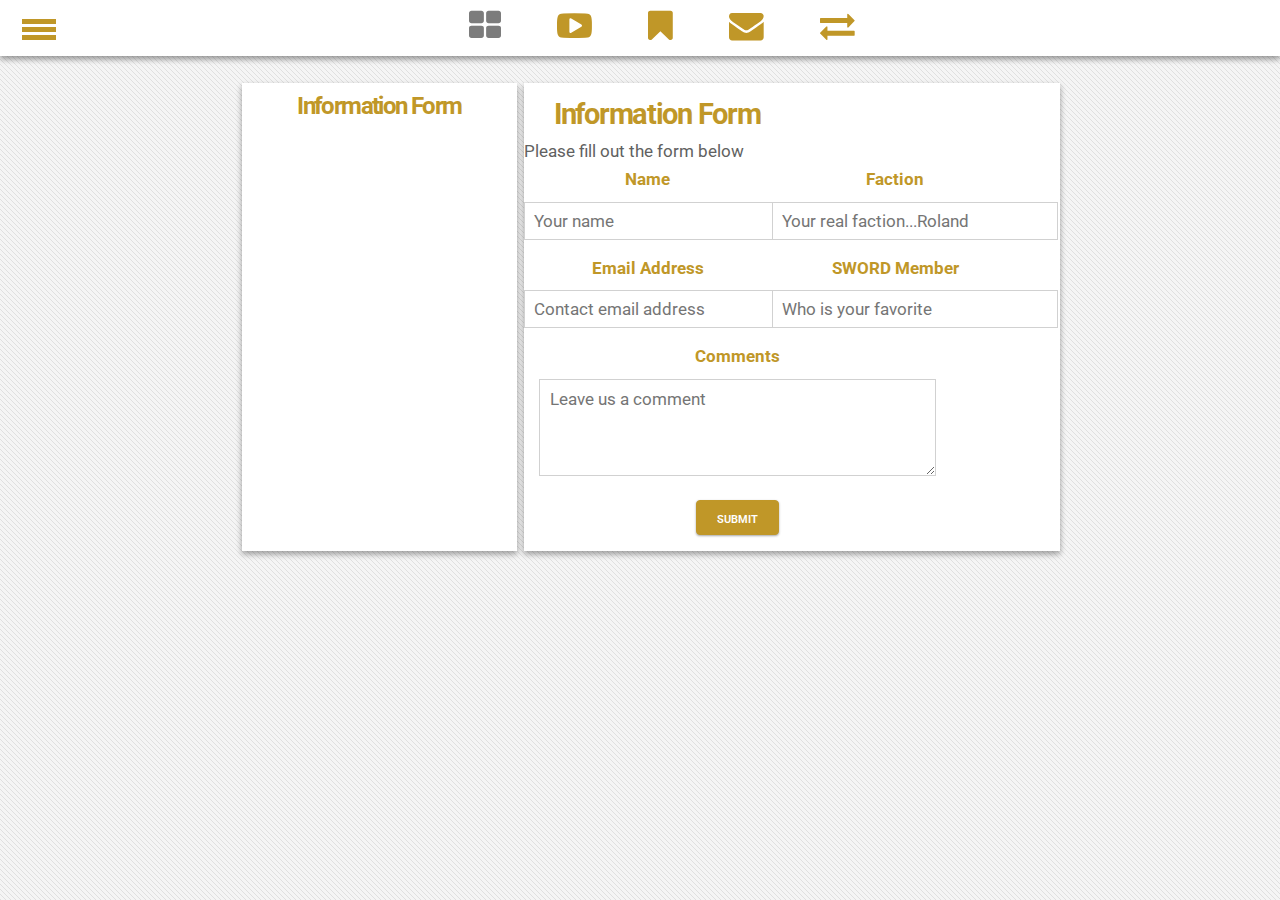
<file: contact.html>
<!DOCTYPE html>
<html lang="en">
<head>
	<title>Brotherhood</title>
	<meta http-equiv="content-type" content="text/html; charset=utf-8" />
	<meta name="description" content="" />
	<meta name="keywords" content="" />
	<meta name="viewport" content="width=device-width, initial-scale=1">
	<link rel="stylesheet" href="font-awesome/css/font-awesome.min.css">
	<link href='https://fonts.googleapis.com/css?family=Oxygen:400,300,700' rel='stylesheet' type='text/css'>
	<link href="//fonts.googleapis.com/css?family=Roboto:300,400,400italic,500,700&amp;subset=cyrillic,cyrillic-ext,greek,greek-ext,latin,latin-ext,vietnamese" rel="stylesheet">
	<script src="js/main.js"></script>
	<script src="js/jquery.min.js"></script>
	<link rel="stylesheet" href="css/normalize.css"/>
	<link rel="stylesheet" href="css/skeleton.css"/>
	<link rel="stylesheet" href="css/style.css"/>
</head>


<body id="overlay">
<nav id="nav">
	<div id="nav-icon3" class="fa fa-bars fa-2x" data-function="swipe" for="swipe" value="button">
		<span></span>
		<span></span>
		<span></span>
		<span></span>
	</div>
	<ul>
		<li class="active"><a href="index.html"><i class="fa fa-th-large fa-2x" aria-hidden="true" alt="About"></i></a></li>
		<li><a href="media.html"><i class="fa fa-youtube-play fa-2x" aria-hidden="true" alt="Media"></i></a></li>
		<li><a href="posts.html"><i class="fa fa-bookmark fa-2x" aria-hidden="true" alt="Posts"></i></a></li>
		<li><a href="contact.html"><i class="fa fa-envelope fa-2x" aria-hidden="true" alt="Contact Us"></i></a></li>
		<li><a href="statistics.php"><i class="fa fa-exchange fa-2x" aria-hidden="true" alt="Statistics"></i></a></li>
		<!-- <img src="" alt="Brotherhood Gaming" height="54" style="float:right; padding-top:2px;"> -->
	</ul>
</nav>

<div class="sidebarvisible" id="sidebarmenu">
	<div class="container">
		<div id="login">
			<div id="loginheader">
				<div id="titles">
					<h3>Login In</h3>
				</div>
				<p id="smalltext">Please log in with your username and password. Use the <span>Contact Us</span> page if you have any issues.</p>
			</div>
			<div id="loginbody">
				<form>
					<h6 style="padding-top:2%;visibility:hidden;">User Info</h6>
					<div class="ten columns">
						<i class="fa fa-envelope-o fa-lg" id="bodyicon" aria-hidden="true" alt="Sign In"></i>
						<input class="ten columns" type="email" placeholder="username" id="usernameInput">
					</div>
					<div class="ten columns">
						<i class="fa fa-asterisk fa-lg" id="bodyicon" aria-hidden="true" alt="Sign In"></i>
						<input class="ten columns" type="password" placeholder="password" id="passwordInput">
					</div>
				</form>
			</div>
			<div id="loginfooter">
				<input class="button-primary" id="floatleft" type="submit" value="Submit">
				<p id="floatright" style="font-size:0.4em; padding-right:10px;">Need help? <a href="contact.html">click here <i class="fa fa-angle-right fa-lg" aria-hidden="true" alt="Sign In"></i></a></p>
			</div>
		</div>
	</div>
</div>

<div id="main" class="container">

	<div id="cardholder">

		<div id="headerrow1" class="offset-by-one three columns" style="height:27em;">
			<h2 id="titles">Information Form</h2>
		</div>

		<div id="headerrow1" class="seven columns" style="margin-left:.4em; height:27em;">
			<header>
				<h4 id="headertitle" class="u-full-width">Information Form</h4>
				<p id="alignleft">Please fill out the form below</p>
			</header>

			<form name="htmlform" method="post" action="php/html_form_send.php" style="margin-right:0px;float:left;display: inline;">
        <div class="u-full-width">
            <div>
				<div valign="top" class="six columns">
					<label for="name" style="font-weight: bold; color: #C09728;">Name</label><br>
					<input type="text" name="first_name" maxlength="50" size="25" placeholder=" Your name" style="box-shadow:none;">
				</div>
            </div>
            <div>
				<div valign="top" class="six columns">
					<label for="faction" style="font-weight: bold; color: #C09728;">Faction</label><br>

					<input type="text" name="last_name" maxlength="50" size="25" placeholder=" Your real faction...Roland" style="box-shadow:none;">
				</div>
            </div>
            <div>
				<div valign="top" class="six columns">
					<label for="email" style="font-weight: bold; color: #C09728;">Email Address</label><br>

					<input type="text" name="email" maxlength="80" size="25" placeholder=" Contact email address" style="box-shadow:none;">
				</div>
            </div>
            <div>
				<div valign="top" class="six columns">
					<label for="sword_member" style="font-weight: bold; color: #C09728;">SWORD Member</label><br>

					<input type="text" name="telephone" maxlength="30" size="25" placeholder=" Who is your favorite" style="box-shadow:none;">
				</div>
            </div>
        </div>
				<div valign="top" class="ten columns" style="/* border:none; *//* box-shadow:0 1px 3px rgba(0,0,0,0.12), 0 1px 2px rgba(0,0,0,0.24); */">
					<label for="comments" style="font-weight: bold; color: #C09728;">Comments</label><br>

					<textarea name="comments" cols="40" rows="3" placeholder=" Leave us a comment" style="resize: vertical; box-shadow:none; width: 93%!important; margin-top: 0px; margin-bottom: 15px; height: 97px;"></textarea>
					<input type="submit" value="Submit" id="contactsubmit">
				</div>

			</form>
		</div>
	</div>


	<script>
		$(document).ready(function(){
			$('#nav-icon3').click(function(){
				$(this).toggleClass('open');
			});
		});

		$(document).ready(function(){
			$("#nav-icon3").click(function(){
				$("#sidebarmenu").toggleClass("sidebar sidebarvisible");
			});
		});

		$(document).on('click', '#nav-icon3', function(){
			if ($('body').css('overflow') == 'auto'){
				$('body').css("overflow", "hidden");
			}else{
				$('body').css("overflow", "auto");
			}
		});
	</script>

</body>

</html>
</file>
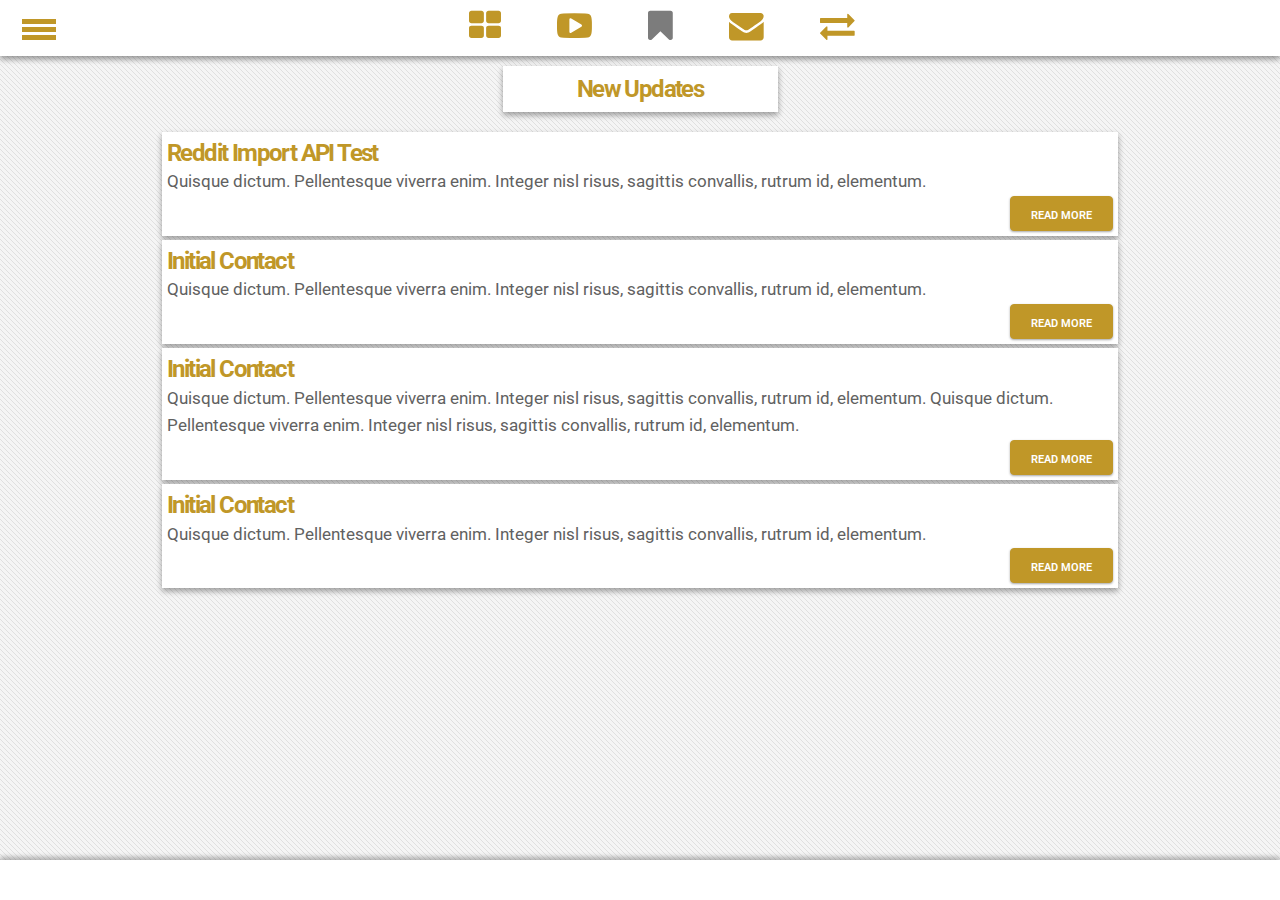
<file: posts.html>
<?php 	require_once "include/badmin.php"; ?>
<!DOCTYPE html>
<html lang="en">
<head>
    <title>Brotherhood</title>
    <meta http-equiv="content-type" content="text/html; charset=utf-8" />
    <meta name="description" content="" />
    <meta name="keywords" content="" />
    <meta name="viewport" content="width=device-width, initial-scale=1">
    <link rel="stylesheet" href="font-awesome/css/font-awesome.min.css">
    <link href='https://fonts.googleapis.com/css?family=Oxygen:400,300,700' rel='stylesheet' type='text/css'>
    <link href="//fonts.googleapis.com/css?family=Roboto:300,400,400italic,500,700&amp;subset=cyrillic,cyrillic-ext,greek,greek-ext,latin,latin-ext,vietnamese" rel="stylesheet">
    <script src="js/main.js"></script>
    <script src="js/jquery.min.js"></script>
    <link rel="stylesheet" href="css/normalize.css"/>
    <link rel="stylesheet" href="css/skeleton.css"/>
    <link rel="stylesheet" href="css/style.css"/>


</head>

<body id="overlay" class="u-full-width">
        <nav id="nav" class="u-full-width">
            <div id="nav-icon3" class="fa fa-bars fa-2x" data-function="swipe" for="swipe" value="button">
                <span></span>
                <span></span>
                <span></span>
                <span></span>
            </div>
            <ul>
                <li><a href="index.html"><i class="fa fa-th-large fa-2x" aria-hidden="true" alt="About"></i></a></li>
                <li><a href="media.html"><i class="fa fa-youtube-play fa-2x" aria-hidden="true" alt="Media"></i></a></li>
                <li class="active"><a href="posts.html"><i class="fa fa-bookmark fa-2x" aria-hidden="true" alt="Posts"></i></a></li>
                <li><a href="contact.html"><i class="fa fa-envelope fa-2x" aria-hidden="true" alt="Contact Us"></i></a></li>
                <li><a href="statistics.php"><i class="fa fa-exchange fa-2x" aria-hidden="true" alt="Statistics"></i></a></li>
                <!-- <img src="" alt="Brotherhood Gaming" height="54" style="float:right; padding-top:2px;"> -->
            </ul>
        </nav>

        <div class="sidebarvisible" id="sidebarmenu">
            <div class="container">
                <div id="login">
                    <div id="loginheader">
                        <div id="titles">
                            <h3>Login In</h3>
                        </div>
                        <p id="smalltext">Please log in with your username and password. Use the <span>Contact Us</span> page if you have any issues.</p>
                     </div>
                    <div id="loginbody">
                        <form>
                            <h6 style="padding-top:2%;visibility:hidden;">User Info</h6>
                            <div class="ten columns">
                                <i class="fa fa-envelope-o fa-lg" id="bodyicon" aria-hidden="true" alt="Sign In"></i>
                                <input class="ten columns" type="email" placeholder="username" id="usernameInput">
                            </div>
                            <div class="ten columns">
                                <i class="fa fa-asterisk fa-lg" id="bodyicon" aria-hidden="true" alt="Sign In"></i>
                                <input class="ten columns" type="password" placeholder="password" id="passwordInput">
                            </div>
                        </form>
                    </div>
                    <div id="loginfooter">
                        <input class="button-primary" id="floatleft" type="submit" value="Submit">
                        <p id="floatright" style="font-size:0.4em; padding-right:10px;">Need help? <a href="contact.html">click here <i class="fa fa-angle-right fa-lg" aria-hidden="true" alt="Sign In"></i></a></p>
                    </div>
                </div>
            </div>
        </div>

    <div id="main" class="container">

        <div id="headerrow1">
            <h2 id="titles">New Updates</h2>
        </div>

        <div id="cardholder">
            <div id="listrow1">
                <div>
                    <h3 id="listtitles" style="height:auto;">Reddit Import API Test</h3>
                </div>
                <div>
                    <p id="alignleft" style="height:auto;">Quisque dictum. Pellentesque viverra  enim. Integer nisl risus, sagittis convallis, rutrum id, elementum.</p>
                </div>
                <div class="u-full-width">
                    <a href="#" class="button" id="floatright">Read More</a>
                </div>
            </div>
            <div id="listrow1">
                <div>
                    <h3 id="listtitles" style="height:auto;">Initial Contact</h3>
                </div>
                <div>
                    <p id="alignleft" style="height:auto;">Quisque dictum. Pellentesque viverra  enim. Integer nisl risus, sagittis convallis, rutrum id, elementum.</p>
                </div>
                <div class="u-full-width">
                    <a href="#" class="button" id="floatright">Read More</a>
                </div>
            </div>
            <div id="listrow1">
                <div>
                    <h3 id="listtitles" style="height:auto;">Initial Contact</h3>
                </div>
                <div>
                    <p id="alignleft" style="height:auto;">Quisque dictum. Pellentesque viverra  enim. Integer nisl risus, sagittis convallis, rutrum id, elementum. Quisque dictum. Pellentesque viverra  enim. Integer nisl risus, sagittis convallis, rutrum id, elementum.</p>
                </div>
                <div class="u-full-width">
                    <a href="#" class="button" id="floatright">Read More</a>
                </div>
            </div>
            <div id="listrow1">
                <div>
                    <h3 id="listtitles" style="height:auto;">Initial Contact</h3>
                </div>
                <div>
                    <p id="alignleft" style="height:auto;">Quisque dictum. Pellentesque viverra  enim. Integer nisl risus, sagittis convallis, rutrum id, elementum.</p>
                </div>
                <div class="u-full-width">
                    <a href="#" class="button" id="floatright">Read More</a>
                </div>
            </div>
        </div>
    </div>

    <div id="footer">

    </div>



        <script>
            $(document).ready(function(){
                $('#nav-icon3').click(function(){
                    $(this).toggleClass('open');
                });
            });

            $(document).ready(function(){
                $("#nav-icon3").click(function(){
                    $("#sidebarmenu").toggleClass("sidebar sidebarvisible");
                });
            });


            $(document).on('click', '#nav-icon3', function(){
                if ($('body').css('overflow') == 'auto'){
                    $('body').css("overflow", "hidden");
                }else{
                    $('body').css("overflow", "auto");
                }
            });
        </script>

</body>

</html>
</file>
<file: css/skeleton.css>
/*
* Skeleton V2.0.4
* Copyright 2014, Dave Gamache
* www.getskeleton.com
* Free to use under the MIT license.
* http://www.opensource.org/licenses/mit-license.php
* 12/29/2014
*/


/* Table of contents
––––––––––––––––––––––––––––––––––––––––––––––––––
- Grid
- Base Styles
- Typography
- Links
- Buttons
- Forms
- Lists
- Codes
- Tables
- Spacing
- Utilities
- Clearing
- Media Queries
*/


/* Grid
–––––––––––––––––––––––––––––––––––––––––––––––––– */
.container {
  position: relative;
  width: 75%;
  margin: 0px auto;
  text-align: center;
  box-sizing: border-box; }
.column,
.columns {
  width: 100%;
  float: left;
  box-sizing: border-box;
}

.container .sidebar {
  position: relative;
  width: 60%;
  margin: 0px auto;
  text-align: center;
  box-sizing: border-box; }
.column,
.columns {
  width: 100%;
  float: left;
  box-sizing: border-box; }

/* For devices larger than 400px */


@media (max-width: 450px) {
  .container {
      position: relative;
      width: 100%;
      margin: 0px auto;
      text-align: center;
      box-sizing: border-box;
  }
    #headerrow1, #headerrow2, #headerrow3, #headerrow4, #headerrow5 {
        background-color: #ffffff;
        height: auto;
        min-width: 275px;
        width:100%;
        margin-top: 10px;
        display: inline-block;
        padding-top: 8px;
        padding-bottom: 8px;
        box-shadow: 0 3px 6px rgba(0, 0, 0, 0.16), 0 3px 6px rgba(0, 0, 0, 0.23);
        transition: all 1.2s ease-in-out;
        transform: scale(1.0);
        -webkit-transform: scale(1.0);
        -moz-transform: scale(1.0);
        -o-transform: scale(1.0);
    }
    #headerrow1:hover, #headerrow2:hover, #headerrow3:hover, #headerrow4:hover, #headerrow5:hover {
        background-color: #ffffff;
        height: auto;
        min-width: 275px;
        width: 100%;
        margin-top: 10px;
        display: inline-block;
        padding-top: 8px;
        padding-bottom: 8px;
        box-shadow: 0 3px 6px rgba(0, 0, 0, 0.16), 0 3px 6px rgba(0, 0, 0, 0.23);
        transition: all 1.2s ease-in-out;
        transform: scale(1.0);
        -webkit-transform: scale(1.0);
        -moz-transform: scale(1.0);
        -o-transform: scale(1.0);
    }
}

@media (max-width: 768px)
  .container {
      position: relative;
      width: 75%;
      margin: 0px auto;
      text-align: center;
      box-sizing: border-box;
  }

@media (max-width: 1025px)
  .container {
      position: relative;
      width: 75%;
      margin: 0px auto;
      text-align: center;
      box-sizing: border-box;
  }
    /* COMMENT OUT CONTAINER */


/* For devices larger than 550px */
/* COMMENT OUT CONTAINERS
@media (min-width: 550px) {
  .container {
    width: 80%;
    /* margin-left: 25%
  }

  COMMENT OUT CONTAINERS */


  .column,
  .columns {
    margin-left: 0%; }
  .column:first-child,
  .columns:first-child {
    margin-left: 0; }

  .one.column,
  .one.columns                    { width: 4.66666666667%; }
  .two.columns                    { width: 13.3333333333%; }
  .three.columns                  { width: 22%;            }
  .four.columns                   { width: 30.6666666667%; }
  .five.columns                   { width: 39.3333333333%; }
  .six.columns                    { width: 48%;            }
  .seven.columns                  { width: 56.6666666667%; }
  .eight.columns                  { width: 65.3333333333%; }
  .nine.columns                   { width: 74.0%;          }
  .ten.columns                    { width: 82.6666666667%; }
  .eleven.columns                 { width: 91.3333333333%; }
  .twelve.columns                 { width: 100%; margin-left: 0; }

  .one-third.column               { width: 30.6666666667%; }
  .two-thirds.column              { width: 65.3333333333%; }

  .one-half.column                { width: 48%; }

  /* Offsets */
  .offset-by-one.column,
  .offset-by-one.columns          { margin-left: 8.66666666667%; }
  .offset-by-two.column,
  .offset-by-two.columns          { margin-left: 17.3333333333%; }
  .offset-by-three.column,
  .offset-by-three.columns        { margin-left: 26%;            }
  .offset-by-four.column,
  .offset-by-four.columns         { margin-left: 34.6666666667%; }
  .offset-by-five.column,
  .offset-by-five.columns         { margin-left: 43.3333333333%; }
  .offset-by-six.column,
  .offset-by-six.columns          { margin-left: 52%;            }
  .offset-by-seven.column,
  .offset-by-seven.columns        { margin-left: 60.6666666667%; }
  .offset-by-eight.column,
  .offset-by-eight.columns        { margin-left: 69.3333333333%; }
  .offset-by-nine.column,
  .offset-by-nine.columns         { margin-left: 78.0%;          }
  .offset-by-ten.column,
  .offset-by-ten.columns          { margin-left: 86.6666666667%; }
  .offset-by-eleven.column,
  .offset-by-eleven.columns       { margin-left: 95.3333333333%; }

  .offset-by-one-third.column,
  .offset-by-one-third.columns    { margin-left: 34.6666666667%; }
  .offset-by-two-thirds.column,
  .offset-by-two-thirds.columns   { margin-left: 69.3333333333%; }

  .offset-by-one-half.column,
  .offset-by-one-half.columns     { margin-left: 52%; }

}


/* Base Styles
–––––––––––––––––––––––––––––––––––––––––––––––––– */
/* NOTE
html is set to 62.5% so that all the REM measurements throughout Skeleton
are based on 10px sizing. So basically 1.5rem = 15px :) */
html {
  font-size: 62.5%; }
body {
  font-size: 1.5em; /* currently ems cause chrome bug misinterpreting rems on body element */
  line-height: 1.6;
  font-weight: 400;
  font-family: "Raleway", "HelveticaNeue", "Helvetica Neue", Helvetica, Arial, sans-serif;
  color: #222; }

/* Typography
–––––––––––––––––––––––––––––––––––––––––––––––––– */
h1, h2, h3, h4, h5, h6 {
  margin-top: 0;
  margin-bottom: 0rem;
  font-weight: 300; }
h1 { font-size: 3.5rem; line-height: 1.2;  letter-spacing: -.1rem;}
h2 { font-size: 2.6rem; line-height: 1.25; letter-spacing: -.1rem; }
h3 { font-size: 2.2rem; line-height: 1.3;  letter-spacing: -.1rem; }
h4 { font-size: 1.8rem; line-height: 1.35; letter-spacing: -.08rem; }
h5 { font-size: 1.4rem; line-height: 1.5;  letter-spacing: -.05rem; }
h6 { font-size: 1.2rem; line-height: 1.6;  letter-spacing: 0; }

/* Larger than phablet */
/* COMMENT OUT TEXT SIZES BECAUSE STUPID
@media (min-width: 550px) {
  h1 { font-size: 5.0rem; }
  h2 { font-size: 4.2rem; }
  h3 { font-size: 3.6rem; }
  h4 { font-size: 3.0rem; }
  h5 { font-size: 2.4rem; }
  h6 { font-size: 1.5rem; }
}
*/
p {
  margin-top: 0; }


/* Links
–––––––––––––––––––––––––––––––––––––––––––––––––– */
a {
  color: #C09728;
  text-decoration: none;}
a:hover {
  color: #7C7C7C;
  text-decoration:none;}


/* Buttons
–––––––––––––––––––––––––––––––––––––––––––––––––– */

.button,
button,
input[type="submit"],
input[type="reset"],
input[type="button"] {
  display: inline-block;
  height: 35px;
  padding: 0 20px;
  color: #fff;
  text-align: center;
  font-size: 11px;
  font-weight: 600;
  line-height: 38px;
/*  letter-spacing: .1rem; */
  text-transform: uppercase;
  text-decoration: none;
  white-space: nowrap;
  background-color: #C09728;
  border-radius: 4px;
  border: 1px solid #C09728;
  cursor: pointer;
  box-sizing: border-box;
  box-shadow: 0 1px 3px rgba(0,0,0,0.12), 0 1px 2px rgba(0,0,0,0.24);
  transition: all 0.2s ease-in-out;}
.button:hover,
button:hover,
input[type="submit"]:hover,
input[type="reset"]:hover,
input[type="button"]:hover,
.button:focus,
button:focus,
input[type="submit"]:focus,
input[type="reset"]:focus,
input[type="button"]:focus {
  color: #FFF;
  background-color: #7C7C7C;
  border-color: #9A9A9A;
  box-shadow: 0 10px 20px rgba(0,0,0,0.19), 0 6px 6px rgba(0,0,0,0.23); }
.button.button-primary,
button.button-primary,
input[type="submit"].button-primary,
input[type="reset"].button-primary,
input[type="button"].button-primary {
  color: #FFF;
  background-color: #C09728;
  border-color: #C09728;
  box-shadow: 0 1px 3px rgba(0,0,0,0.12), 0 1px 2px rgba(0,0,0,0.24);
  transition: all 0.2s ease-in-out;
}
.button.button-primary:hover,
button.button-primary:hover,
input[type="submit"].button-primary:hover,
input[type="reset"].button-primary:hover,
input[type="button"].button-primary:hover,
.button.button-primary:focus,
button.button-primary:focus,
input[type="submit"].button-primary:focus,
input[type="reset"].button-primary:focus,
input[type="button"].button-primary:focus {
  color: #FFF;
  background-color: #7C7C7C;
  border-color: #9A9A9A;
  box-shadow: 0 10px 20px rgba(0,0,0,0.19), 0 6px 6px rgba(0,0,0,0.23);
}

    .ripple{
        overflow:hidden;
    }
    .ripple-effect{
        position: absolute;
        border-radius: 50%;
        width: 50px;
        height: 50px;
        background: white;
        animation: ripple-animation 2s;
    }
    @keyframes ripple-animation {
        from {
            transform: scale(1);
            opacity: 0.4;
        }
        to {
            transform: scale(100);
            opacity: 0;
        }
    }

/* Forms
–––––––––––––––––––––––––––––––––––––––––––––––––– */
input[type="email"],
input[type="number"],
input[type="search"],
input[type="text"],
input[type="tel"],
input[type="url"],
input[type="password"],
textarea,
select {
  height: 38px;
  padding: 6px 6px; /* The 6px vertically centers text on FF, ignored by Webkit */
  background-color: #fff;
  border: 1px solid #D1D1D1;
  border-radius: 0px;
  box-shadow: none;
  box-sizing: border-box; }
/* Removes awkward default styles on some inputs for iOS */
input[type="email"],
input[type="number"],
input[type="search"],
input[type="text"],
input[type="tel"],
input[type="url"],
input[type="password"],
textarea {
  -webkit-appearance: none;
     -moz-appearance: none;
          appearance: none; }
textarea {
  min-height: 65px;
  padding-top: 6px;
  padding-bottom: 6px; }
input[type="email"]:focus,
input[type="number"]:focus,
input[type="search"]:focus,
input[type="text"]:focus,
input[type="tel"]:focus,
input[type="url"]:focus,
input[type="password"]:focus,
textarea:focus,
select:focus {
  border: 1px solid #c09728;
  outline: 0; }
label,
legend {
  display: inline-block;
  margin-bottom: .5rem;
  font-weight: 600; }
fieldset {
  padding: 0;
  border-width: 0; }
input[type="checkbox"],
input[type="radio"] {
  display: inline; }
label > .label-body {
  display: inline-block;
  margin-left: .5rem;
  font-weight: normal; }

input[type="text"]{
  margin: 0px;
  margin-bottom: 15px;
  padding-left: 5px;
}

/* Lists
–––––––––––––––––––––––––––––––––––––––––––––––––– */
ul {
  list-style: circle inside; }
ol {
  list-style: decimal inside; }
ol, ul {
  padding-left: 0;
  margin-top: 0; }
ul ul,
ul ol,
ol ol,
ol ul {
  margin: 1.5rem 0 1.5rem 3rem;
  font-size: 90%; }
li {
  /*margin-bottom: 1rem;*/ }


/* Code
–––––––––––––––––––––––––––––––––––––––––––––––––– */
code {
  padding: .2rem .5rem;
  margin: 0 .2rem;
  font-size: 90%;
  white-space: nowrap;
  background: #F1F1F1;
  border: 1px solid #E1E1E1;
  border-radius: 4px; }
pre > code {
  display: block;
  padding: 1rem 1.5rem;
  white-space: pre; }


/* Tables
–––––––––––––––––––––––––––––––––––––––––––––––––– */
th,
td {
  padding: 12px 15px;
  text-align: left;
  border-bottom: 1px solid #E1E1E1; }
th:first-child,
td:first-child {
  padding-left: 0; }
th:last-child,
td:last-child {
  padding-right: 0; }


/* Spacing
–––––––––––––––––––––––––––––––––––––––––––––––––– */
button,
.button {
  /* margin: 1rem; */  }
input,
textarea,
select,
fieldset {
  margin-bottom: 1.5rem; }
pre,
blockquote,
dl,
figure,
table,
p,
ul,
ol,
form {
 /* margin-bottom: 2.5rem; */ }


/* Utilities
–––––––––––––––––––––––––––––––––––––––––––––––––– */
.u-full-width {
  width: 100%;
  box-sizing: border-box; }
.u-max-full-width {
  max-width: 100%;
  box-sizing: border-box; }
.u-pull-right {
  float: right; }
.u-pull-left {
  float: left; }


/* Misc
–––––––––––––––––––––––––––––––––––––––––––––––––– */
hr {
  margin-top: 3rem;
  margin-bottom: 3.5rem;
  border-width: 0;
  border-top: 1px solid #E1E1E1; }


/* Clearing
–––––––––––––––––––––––––––––––––––––––––––––––––– */

/* Self Clearing Goodness */
/*
.container:after,
.row:after,
.u-cf {
  content: "";
  display: table;
  clear: both; }
*/

/* Media Queries
–––––––––––––––––––––––––––––––––––––––––––––––––– */
/*
Note: The best way to structure the use of media queries is to create the queries
near the relevant code. For example, if you wanted to change the styles for buttons
on small devices, paste the mobile query code up in the buttons section and style it
there.
*/


/* Larger than mobile */
@media (min-width: 400px) {}

/* Larger than phablet (also point when grid becomes active) */
@media (min-width: 550px) {}

/* Larger than tablet */
@media (min-width: 750px) {}

/* Larger than desktop */
@media (min-width: 1000px) {}

/* Larger than Desktop HD */
@media (min-width: 1200px) {}
</file>
<file: css/style.css>
body
{
    background: #f5f5f5;
    overflow: auto;
}

::-webkit-scrollbar {
    display: none;
}

body,input,textarea,select
{
    font-family: 'Roboto','Oxygen', sans-serif;
    font-size: 13pt;
    /* line-height: 2em; */
    color: #616161;
}

#overlay {
    position: relative;
    background-image: url(images/overlay.png);
    background-repeat: repeat;

}

#main {
    padding-top: 56px;}
}

.div {
    width:auto;
}

#footer {
    position:fixed;
    left:0px;
    bottom:0px;
    margin: 0;
    height:40px;
    width:100%;
    background: #fff;
    box-shadow: 0 -3px 5px rgba(0,0,0,0.10), 0 -3px 5px rgba(0,0,0,0.20);
}

#row {
    background-color: #ffffff;
    padding-left: 20px;
    padding-top: 0px;
    padding-right: 20px;
    padding-bottom: 20px;
    margin-top: 5px;
    margin-left:10%;
    margin-right:10%;
    border-radius:0px;
    height: 200px;
    box-shadow: 0 3px 6px rgba(0, 0, 0, 0.16), 0 3px 6px rgba(0, 0, 0, 0.23);
}

/*********************************************************************************/
/* For Cards                                                                     */
/*********************************************************************************/

#row1, #row2, #row3, #row4, #row5 {
    background-color: #ffffff;
    height: 450px;
    width: 320px;
    margin: 10px;
    display: inline-block;
    padding-left: 6px;
    padding-top: 8px;
    padding-right: 6px;
    padding-bottom: 20px;
    box-shadow: 0 3px 6px rgba(0, 0, 0, 0.16), 0 3px 6px rgba(0, 0, 0, 0.23);
    transition: all .4s ease-in-out;
}

#row1:hover, #row2:hover, #row3:hover, #row4:hover, #row5:hover {
    background-color: #f5f5f5;
    height: 450px;
    width: 320px;
    margin: 10px;
    display: inline-block;
    padding-left: 6px;
    padding-top: 8px;
    padding-right: 6px;
    padding-bottom: 20px;
    box-shadow: 0 3px 6px rgba(0, 0, 0, 0.16), 0 3px 6px rgba(0, 0, 0, 0.23);
    transform: scale(1.010);
    -webkit-transform: scale(1.010);
    -moz-transform: scale(1.010);
    -o-transform: scale(1.010);
}

/*********************************************************************************/
/* For Stat Page                                                                 */
/*********************************************************************************/

#statrow1, #statrow2, #statrow3, #statrow4, #statrow5 {
    background-color: #ffffff;
    height: auto;
    min-width: 275px;
    width:85%;
    margin: 10px;
    display: inline-block;
    padding-left: 6px;
    padding-top: 8px;
    padding-right: 6px;
    padding-bottom: 20px;
    box-shadow: 0 3px 6px rgba(0, 0, 0, 0.16), 0 3px 6px rgba(0, 0, 0, 0.23);
    transition: all 1.2s ease-in-out;
    transform: scale(1.0);
    -webkit-transform: scale(1.0);
    -moz-transform: scale(1.0);
    -o-transform: scale(1.0);
}
#statrow1:hover, #statrow2:hover, #statrow3:hover, #statrow4:hover, #statrow5:hover {
    background-color: #ffffff;
    height: auto;
    min-width: 275px;
    width: 85%;
    margin: 5px;
    display: inline-block;
    padding-left: 6px;
    padding-top: 8px;
    padding-right: 6px;
    padding-bottom: 20px;
    box-shadow: 0 3px 6px rgba(0, 0, 0, 0.16), 0 3px 6px rgba(0, 0, 0, 0.23);
    transition: all 1.2s ease-in-out;
    transform: scale(1.0);
    -webkit-transform: scale(1.0);
    -moz-transform: scale(1.0);
    -o-transform: scale(1.0);
}

/*********************************************************************************/
/* For Index Page                                                                */
/*********************************************************************************/

#listrow1, #listrow2, #listrow3, #listrow4, #listrow5 {
    background-color: #ffffff;
    height: auto;
    width: 100%;
    margin: 2px;
    display: inline-block;
    padding:5px;
    box-shadow: 0 3px 6px rgba(0, 0, 0, 0.16), 0 3px 6px rgba(0, 0, 0, 0.23);
    transition: all .4s ease-in-out;
}

#listrow1:hover, #listrow2:hover, #listrow3:hover, #listrow4:hover, #listrow5:hover {
    background-color: rgb(235, 235, 235);
    height: auto;
    min-width:5em!important;
    width: 100%;
    margin: 5px;
    display: inline-block;
    padding:5px;
    box-shadow: 0 3px 6px rgba(0, 0, 0, 0.16), 0 3px 6px rgba(0, 0, 0, 0.23);
    transform: scale(1.010);
    -webkit-transform: scale(1.010);
    -moz-transform: scale(1.010);
    -o-transform: scale(1.010);
}

#headerrow1, #headerrow2, #headerrow3, #headerrow4, #headerrow5 {
    background-color: #ffffff;
    height: auto;
    min-width: 275px;
    width:auto%;
    margin-top: 10px;
    display: inline-block;
    padding-top: 8px;
    padding-bottom: 8px;
    box-shadow: 0 3px 6px rgba(0, 0, 0, 0.16), 0 3px 6px rgba(0, 0, 0, 0.23);
    transition: all 1.2s ease-in-out;
    transform: scale(1.0);
    -webkit-transform: scale(1.0);
    -moz-transform: scale(1.0);
    -o-transform: scale(1.0);
}
#headerrow1:hover, #headerrow2:hover, #headerrow3:hover, #headerrow4:hover, #headerrow5:hover {
    background-color: #ffffff;
    height: auto;
    min-width: 275px;
    width: auto%;
    margin-top: 10px;
    display: inline-block;
    padding-top: 8px;
    padding-bottom: 8px;
    box-shadow: 0 3px 6px rgba(0, 0, 0, 0.16), 0 3px 6px rgba(0, 0, 0, 0.23);
    transition: all 1.2s ease-in-out;
    transform: scale(1.0);
    -webkit-transform: scale(1.0);
    -moz-transform: scale(1.0);
    -o-transform: scale(1.0);
}

.stretch {
    width: 100%;
    display: inline-block;
    font-size: 0;
    line-height: 0
}

img {
    width: 100px;
    float:left
}

#floatright {
    float:right;
}
#floatleft {
    float:left;
}

#cardholder {
    margin-top:1em;
    margin-right: 14px;
}

#nomargin {
    margin:0px!important;
}


.flexbox {
    display: -webkit-box;
    display: -moz-box;
    display: box;
    display: -webkit-flex;
    display: -moz-flex;
    display: -ms-flexbox;
    display: flex;
    -webkit-box-pack: justify;
    -moz-box-pack: justify;
    box-pack: justify;
    -webkit-justify-content: space-between;
    -moz-justify-content: space-between;
    -ms-justify-content: space-between;
    -o-justify-content: space-between;
    justify-content: space-between;
    -ms-flex-pack: justify;
}

/*********************************************************************************/
/* Sidebar                                                                       */
/*********************************************************************************/

.sidebarvisible {
    transform: translate3d(0px,0px, 0px,0px);
    position: absolute;
    width: 100%;
    padding-top: 55px;
    background: #f5f5f5;
    color: #A2A2A2;
    height: 100%;
    transition: all .15s;
    font-size: 2em;
    text-align: center;
    position: fixed;
    z-index: 1;
    letter-spacing: 0em;
    transition: all 0.4s ease-in-out;
    visibility: hidden;
    opacity: 0;
}

.sidebar {
    transform: translate3d(0px,0px,0px);
    position: absolute;

    padding-top: 55px;
    width: 100%;
    background: #f5f5f5;
    color: #A2A2A2;
    height: 100%;
    transition: all .15s;
    font-size: 2em;
    text-align: center;
    position: fixed;
    z-index: 1;
    letter-spacing: 0em;
    transition: all 0.4s ease-in-out;
    visibility: visible;
    opacity: 1!important;
}

#sidebarmenu {
    background-image: url(images/overlay.png);
    background-repeat: repeat;
}

#login {
    height: 12em;
    width: 10em;
    margin: 10% auto;
    text-align: left;
    box-shadow: 0 3px 6px rgba(0,0,0,0.16), 0 3px 6px rgba(0,0,0,0.23);
}

#loginheader {
    height: 4em;
    background-color: #ffffff;
    padding: 12px 10px;
    border-top-left-radius: 2px;
    border-top-right-radius: 2px;
    border-bottom: 1px solid #E6E6E6;
}
#loginbody {
    height: 5em;
    background-color: #ffffff;
    padding: 0px 10px;
}
#loginfooter {
    height: 2em;
    background-color: #ffffff;
    padding-left: 15px;
    padding-right: 15px;
    padding-bottom:10px
}
#bodyicon {
    font-size: .6em!important;
    float: left;
    padding-top:.5em;
    padding-right: .5em;
    padding-left: .5em;
}

/*********************************************************************************/
/* Text Formatting                                                               */
/*********************************************************************************/

p {
    color: #616161;
    padding-left: 00px;

}

#smalltext {
    font-size: .4em;
}

#alignleft {
    text-align: left;
}

#titles {
    color: #C09728;
    font-size: 1.4em;
    text-decoration:none;
}
#listtitles {
    color: #C09728;
    font-size: 1.4em;
    text-decoration:none;
    text-align:left!important;
}

h1, h2, h3, h4, h5, h6 {
    font-weight: bold;
}


/*********************************************************************************/
/* Navigation Bar                                                                */
/*********************************************************************************/

#nav {
    height: 56px;
    min-width:585px;
    background: rgb(255,255,255);
    box-shadow: 0 3px 6px rgba(0,0,0,0.16), 0 3px 6px rgba(0,0,0,0.28);
    position: fixed!important;
    display: inline-block;
    width: 100%;
    text-align: center;
    z-index: 1000;
}

#nav ul
{
    margin: 0 auto;
}

#nav > ul > li
{
    display: inline-block;
    transition: all 0.2s ease-in-out;
}

#nav > ul > li:last-child
{
    padding-right: 0;
}

#nav > ul > li > a,
#nav > ul > li > span
{
    display: block;
    padding-top: .5em;
    padding-left: 1.5em;
    padding-right: 1.5em;
    padding-bottom: .4em;
    /*letter-spacing: 1px;*/
    text-decoration: none;
    text-transform: uppercase;
    font-weight: 200;
    font-size: 1em;
    outline: 0;
    color: #C09728;
    transition: all 0.3s ease-in-out;
}

#nav > ul > li > a:hover
{
    color: #C09728;
    transition: all 0.3s ease-in-out;
    background-color: #f5f5f5;
    border-radius: 0px;
}

#nav li.active a
{
    color: #7C7C7C;
    border-bottom-right-radius: 3px;
    border-bottom-left-radius: 3px;
}


#nav > ul > li > ul
{
    display: none;
}

/*********************************************************************************/
/* Nav Icon                                                                      */
/*********************************************************************************/

* {
    margin: 0;
    padding: 0;
}

#nav-icon3 {
    float: left;
    top: 14px;
    padding-left:10px;
    padding-right:10px;
    padding-top:10px;
    padding-bottom:14px;
    margin: 5px!important;
}


.fa-navicon:before, .fa-reorder:before, .fa-bars:before {
    display: none;
}

#nav-icon1, #nav-icon2, #nav-icon3, #nav-icon4 {
    width: .4em;
    left: .5em;
    position: relative;
    margin: 0px 0px;
    -webkit-transform: rotate(0deg);
    -moz-transform: rotate(0deg);
    -o-transform: rotate(0deg);
    transform: rotate(0deg);
    -webkit-transition: .5s ease-in-out;
    -moz-transition: .5s ease-in-out;
    -o-transition: .5s ease-in-out;
    transition: .5s ease-in-out;
    cursor: pointer;
}

#nav-icon1 span, #nav-icon3 span, #nav-icon4 span {
    display: block;
    position: absolute;
    height: 5px;
    width: 100%;
    background: #C09728;
    /*border-radius: 9px;*/
    opacity: 1;
    left: 0;
    -webkit-transform: rotate(0deg);
    -moz-transform: rotate(0deg);
    -o-transform: rotate(0deg);
    transform: rotate(0deg);
    -webkit-transition: .25s ease-in-out;
    -moz-transition: .25s ease-in-out;
    -o-transition: .25s ease-in-out;
    transition: .25s ease-in-out;
}

/* Icon 3 */

#nav-icon3 span:nth-child(1) {
    top: 0px;
}

#nav-icon3 span:nth-child(2),#nav-icon3 span:nth-child(3) {
    top: 8px;
}

#nav-icon3 span:nth-child(4) {
    top: 16px;
}

#nav-icon3.open span:nth-child(1) {
    top: 8px;
    width: 0%;
    left: 50%;
}

#nav-icon3.open span:nth-child(2) {
    -webkit-transform: rotate(45deg);
    -moz-transform: rotate(45deg);
    -o-transform: rotate(45deg);
    transform: rotate(45deg);
}

#nav-icon3.open span:nth-child(3) {
    -webkit-transform: rotate(-45deg);
    -moz-transform: rotate(-45deg);
    -o-transform: rotate(-45deg);
    transform: rotate(-45deg);
}

#nav-icon3.open span:nth-child(4) {
    top: 18px;
    width: 0%;
    left: 50%;
}


/*********************************************************************************/
/* Headers                                                                       */
/*********************************************************************************/
#headertitle {
    width: auto;
    padding: 4px 30px;
    /* margin-bottom: .6em; */
    text-align: left;
    /*box-shadow: 0 10px 20px rgba(0,0,0,0.19), 0 6px 6px rgba(0,0,0,0.23);*/
    border-radius: 0px;
    /*background-color: #FFFFFF;*/
    color: #C09728;
    z-index: 3;



/*********************************************************************************/
/* Badmin                                                                        */
/*********************************************************************************/
#header{
    border-bottom: 1px solid black;
    padding-bottom: 10px;
    padding: 10px;
    margin: 0px;
    font-size: 24px;

}

#info {
    padding: 10px;
    float: left;
    margin: 0px;
}
#hex {
    float: left;
    margin-right: 10px;
}

#players {
    float: left;
    padding: 10px;
    margin: 0px;
}
#rules {
    float: left;
    padding: 10px;
    margin: 0px;
}
.tables {
    float:left!important;
}

.grow {
    transition: all .2s ease-in-out;
}
.grow:hover {
    transform: scale(1.025);
}
</file>
